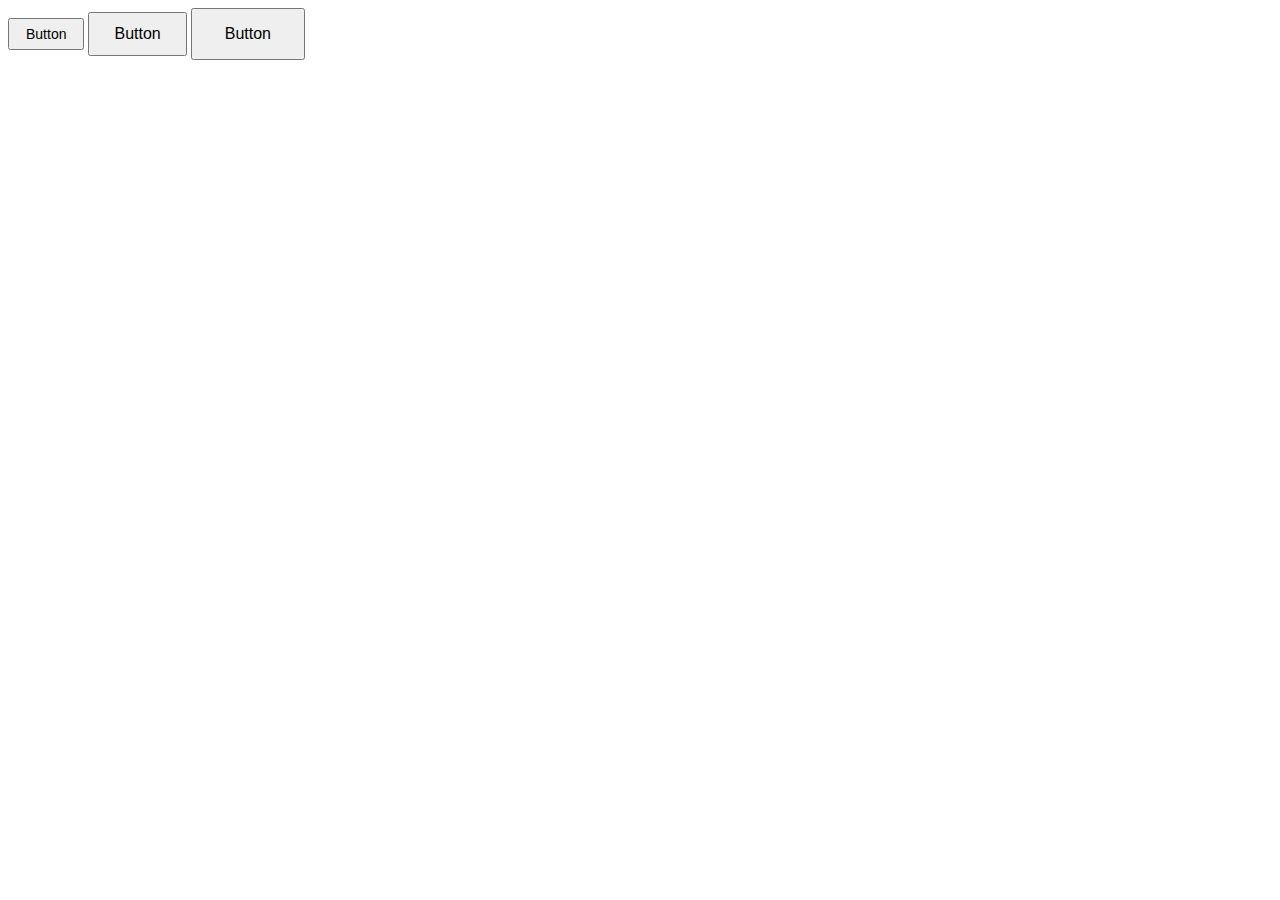
<file: button/index.html>
<!DOCTYPE html>
<html lang="en">
<head>
    <meta charset="UTF-8">
    <meta http-equiv="X-UA-Compatible" content="IE=edge">
    <meta name="viewport" content="width=device-width, initial-scale=1.0">
    <link rel="stylesheet" href="style.css">
    <title>Buttons</title>
</head>
<body>

    <div class="button-group-simple">
        <button class="button-simple simple-small">
            Button
        </button>
        <button class="button-simple simple-normal">
            Button
        </button>
        <button class="button-simple simple-big">
            Button
        </button>
    </div>
    
</body>
</html>
</file>
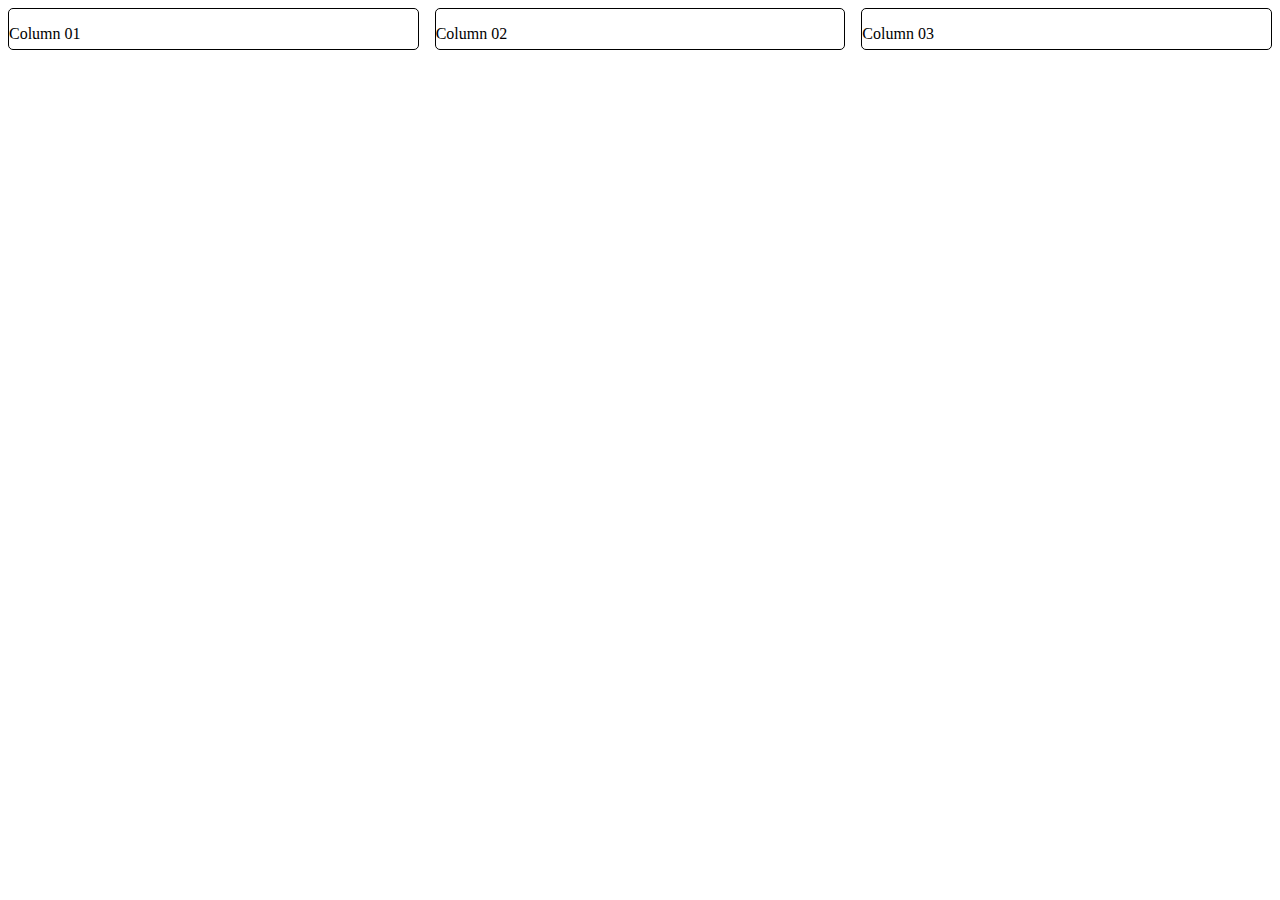
<file: grid-responsive/index.html>
<!DOCTYPE html>
<html lang="en">
<head>
    <meta charset="UTF-8">
    <meta http-equiv="X-UA-Compatible" content="IE=edge">
    <meta name="viewport" content="width=device-width, initial-scale=1.0">
    <link rel="stylesheet" href="style.css">
    <title>Grid Responsive</title>
</head>
<body>

    <div class="grid-container">
        <div class="grid-item">
            <p>Column 01</p>
        </div>
        <div class="grid-item">
            <p>Column 02</p>
        </div>
        <div class="grid-item">
            <p>Column 03</p>
        </div>
    </div>
    
</body>
</html>
</file>
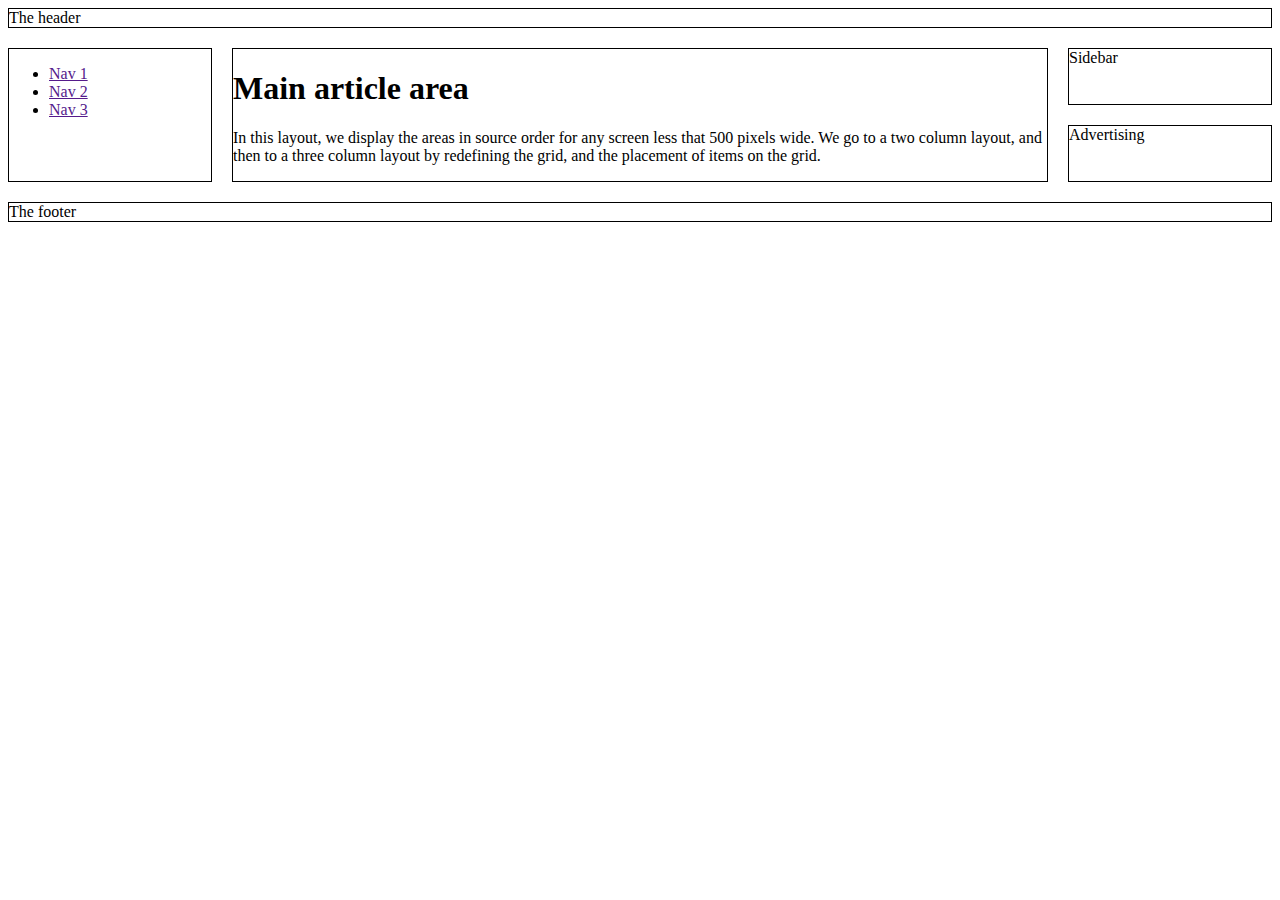
<file: grid-template/index.html>
<!DOCTYPE html>
<html lang="en">
<head>
    <meta charset="UTF-8">
    <meta name="viewport" content="width=device-width, initial-scale=1.0">
    <link rel="stylesheet" href="main.css">
    <title>Document</title>
</head>
<body>
    <div class="wrapper">
        <header class="main-head">The header</header>
        <nav class="main-nav">
          <ul>
            <li><a href="">Nav 1</a></li>
            <li><a href="">Nav 2</a></li>
            <li><a href="">Nav 3</a></li>
          </ul>
        </nav>
        <article class="content">
          <h1>Main article area</h1>
          <p>
            In this layout, we display the areas in source order for any screen less
            that 500 pixels wide. We go to a two column layout, and then to a three
            column layout by redefining the grid, and the placement of items on the
            grid.
          </p>
        </article>
        <aside class="side">Sidebar</aside>
        <div class="ad">Advertising</div>
        <footer class="main-footer">The footer</footer>
      </div>
      
</body>
</html>
</file>
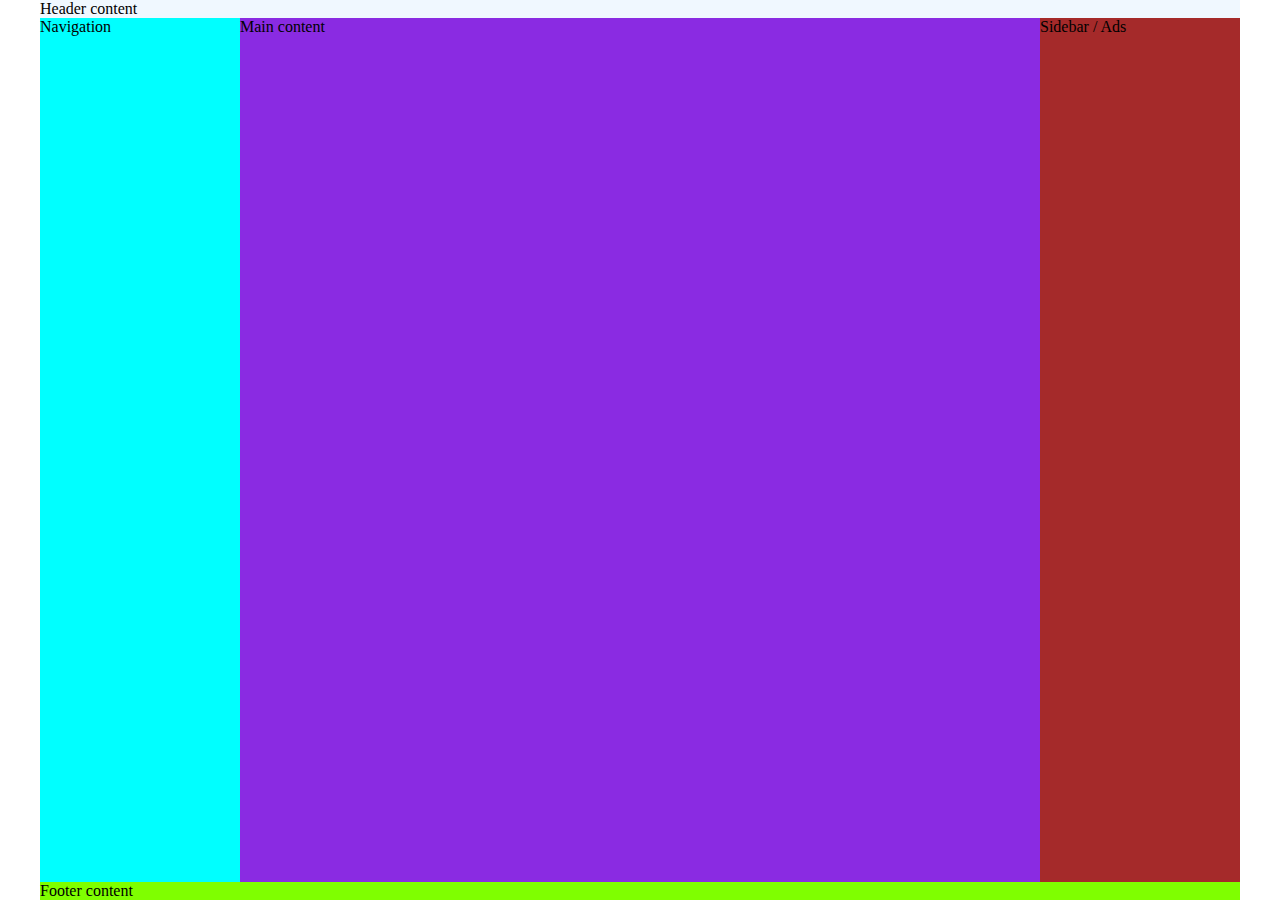
<file: grid-template2/index.html>
<!DOCTYPE html>
<html lang="en">
<head>
    <meta charset="UTF-8">
    <meta name="viewport" content="width=device-width, initial-scale=1.0">
    <link rel="stylesheet" href="main.css">
    <title>Document</title>
</head>
<body>
  <div class="container">
    <header>
      <!-- Header content -->
      Header content
    </header>
  
    <nav>
      <!-- Navigation -->
      Navigation
    </nav>
  
    <main>
      <!-- Main content -->
      Main content
    </main>
  
    <aside>
      <!-- Sidebar / Ads -->
      Sidebar / Ads
    </aside>
  
    <footer>
      <!-- Footer content -->
      Footer content
    </footer>
  </div>
</body>
</html>
</file>
<file: button/style.css>
.button-group-simple {

}

.button-group-simple .button-simple {
    padding: 0 16px;
    min-height: 32px;
    font-size: 14px;
    line-height: 1;
}

.button-group-simple .button-simple.simple-small {
    padding: 0 16px;
    min-height: 32px;
    font-size: 14px;
}

.button-group-simple .button-simple.simple-normal {
    padding: 0 24px;
    min-height: 44px;
    font-size: 16px;
}

.button-group-simple .button-simple.simple-big {
    padding: 0 32px;
    min-height: 52px;
    font-size: 16px;
}
</file>
<file: grid-responsive/style.css>
.grid-container {
    display: grid;
    gap: 1rem;
    grid-template-columns: repeat(auto-fit, minmax(100px, 1fr));
}

.grid-container .grid-item{
    border: 1px solid;
    border-radius: 5px;
    height: 40px;
}
</file>
<file: grid-template/main.css>
.main-head {
    grid-area: header;

}

.content {
    grid-area: content;
}

.main-nav {
    grid-area: nav;
}

.side {
    grid-area: sidebar;
}

.ad {
    grid-area: ad;
}

.main-footer {
    grid-area: footer;
}

.wrapper > *{
    border: solid thin #000;
}

.wrapper {
    display: grid;
    gap: 20px;
    grid-template-areas:
      "header"
      "nav"
      "content"
      "sidebar"
      "ad"
      "footer";
  }

  @media (min-width: 500px) {
    .wrapper {
      grid-template-columns: 1fr 3fr;
      grid-template-areas:
        "header  header"
        "nav     nav"
        "sidebar content"
        "ad      footer";
    }
    nav ul {
      display: flex;
      justify-content: space-between;
    }
  }
  

  @media (min-width: 700px) {
    .wrapper {
      grid-template-columns: 1fr 4fr 1fr;
      grid-template-areas:
        "header header  header"
        "nav    content sidebar"
        "nav    content ad"
        "footer footer  footer";
    }
    nav ul {
      flex-direction: column;
    }
  }
</file>
<file: grid-template2/main.css>
* {
  padding: 0;
  margin: 0;
  box-sizing: border-box;
}
.container {
  width: 100%;
  max-width: 1200px;
  margin: 0 auto;
  display: grid;

  grid-template-areas:
    "header header header"
    "nav content side"
    "footer footer footer";

  grid-template-columns: 200px 1fr 200px;
  grid-template-rows: auto 1fr auto;
  /* grid-gap: 10px; */

  min-height: 100vh;
}

header {
  grid-area: header;
  background-color: aliceblue;
}

nav {
  grid-area: nav;
  background-color: aqua;
}

main {
  grid-area: content;
  background-color: blueviolet;
}

aside {
  grid-area: side;
  background-color: brown ;
}

footer {
  grid-area: footer;
  background-color: chartreuse;
}

@media (max-width: 768px) {
  .container {
    grid-template-areas:
      "header"
      "nav"
      "content"
      "side"
      "footer";

    grid-template-columns: 1fr;
    grid-template-rows:
      auto /* Header */
      minmax(75px, auto) /* Nav */
      1fr /* Content */
      minmax(75px, auto) /* Sidebar */
      auto; /* Footer */
  }

  nav, aside {
    margin: 0;
  }
}

header {
  grid-area: header;

  display: flex;
  justify-content: space-between;
  align-items: center;
}
</file>
